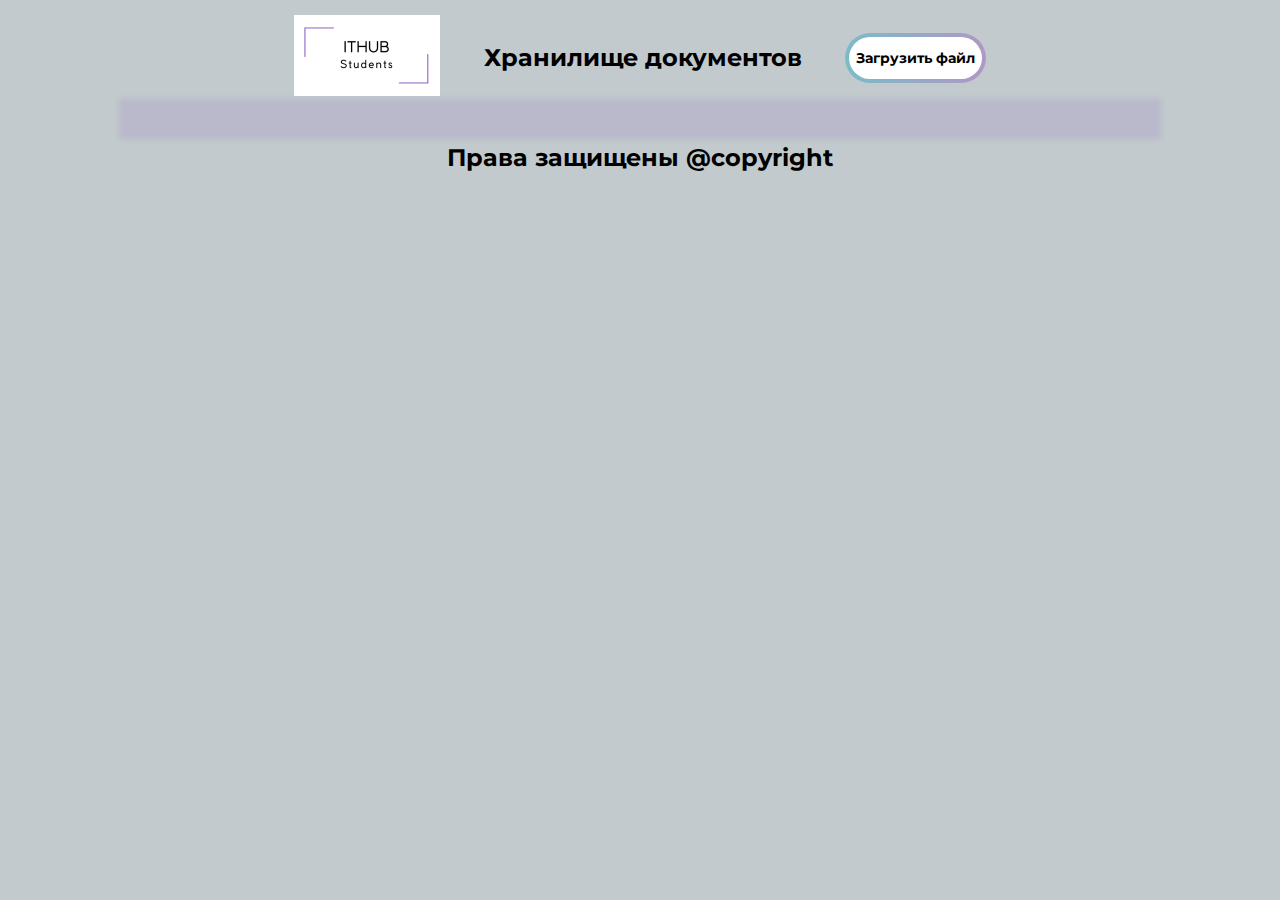
<file: index.html>
<!DOCTYPE html>
<html lang="ru">
<head>
    <meta charset="UTF-8">
    <title>Хранилище документов</title>
    <link rel="stylesheet" href="style.css">
    <link type="image/x-icon" href="img/logo.png" rel="shortcut icon">
    <meta name="viewport" content="width=device-width, initial-scale=1.0">
</head>
<body>
    <div class="header">
        <div class="logo">
            <a href="index.html">
                <img src="img/logo.png">
            </a>
        </div>
        <p class="description_header">
            Хранилище документов
        </p>
        <input name="file" type="file" name="file" id="input__file" class="input input__file" multiple>
        <label for="input__file" class="bn31 load-file">
            <span class="bn31span">Загрузить файл</span>
        </label>
    </div>

    <div class="content">
        <!-- <div class="file-type">
            <div class="file-type-name">Заключение РТ_002.csv</div>
            <div class="file-type-bn">
                <svg width="16" height="14" viewBox="0 0 16 14" fill="none" xmlns="http://www.w3.org/2000/svg">
                <path d="M8 14L0.20577 0.5L15.7942 0.500002L8 14Z"/>
                </svg>
            </div>
            <div class="white-block"></div>
        </div>
        <table>
            <tr class="sort">
                <td class="sort-cat sort-check-status">
                    <div class="status-check-true"></div>
                </td>
                <td class="sort-cat sort-filenames"><div class="sort-content">
                    <div class="text">Имя</div>
                    <div class="sort-bn">
                        <svg width="16" height="14" viewBox="0 0 16 14" fill="none" xmlns="http://www.w3.org/2000/svg">
                        <path d="M8 14L0.20577 0.5L15.7942 0.500002L8 14Z"/>
                        </svg>
                    </div>
                </div></td>
                <td class="sort-cat sort-author"><div class="sort-content">
                    <div class="text">Автор</div>
                    <div class="sort-bn">
                        <svg width="16" height="14" viewBox="0 0 16 14" fill="none" xmlns="http://www.w3.org/2000/svg">
                        <path d="M8 14L0.20577 0.5L15.7942 0.500002L8 14Z"/>
                        </svg>
                    </div>
                </div></td>
                <td class="sort-cat sort-editdate"><div class="sort-content">
                    <div class="text">Дата изменения</div>
                    <div class="sort-bn">
                        <svg width="16" height="14" viewBox="0 0 16 14" fill="none" xmlns="http://www.w3.org/2000/svg">
                        <path d="M8 14L0.20577 0.5L15.7942 0.500002L8 14Z"/>
                        </svg>
                    </div>
                </div></td>
                <td class="sort-cat"></td>
            </tr>
            <tr>
                <td>
                    <div class="status-check-true"></div>
                </td>
                <td>
                   <div class="name_file_1">
                       Какой-то файл
                   </div>
                </td>
                <td>
                    <div class="name_author_1">
                        Какой-то автор
                    </div>
                </td>
                <td>
                    <div class="data_1">
                        Какая-то дата изменения
                    </div>
                </td>
                <td>
                    <div class="input__wrapper">

                        <a class="bn31 open-file" href="#">
                            <span class="bn31span">Открыть документ</span>
                        </a>
                    </div>
                </td>
            </tr>
            <tr>
                <td>
                    <div class="status-check-false"></div>
                </td>
                <td>
                    <div class="name_file_2">
                        Какой-то файл
                    </div>
                </td>
                <td>
                    <div class="name_author_2">
                        Какой-то автор
                    </div>
                </td>
                <td>
                    <div class="data_2">
                        Какая-то дата изменения
                    </div>
                </td>
                <td>
                    <div class="input__wrapper">
                        <a class="bn31 open-file" href="#">
                            <span class="bn31span">Открыть документ</span>
                        </a>
                    </div>
                </td>
            </tr>
            <tr>
                <td>
                    <div class="status-check-true"></div>
                </td>
                <td>
                    <div class="name_file_3">
                        Какой-то файл
                    </div>
                </td>
                <td>
                    <div class="name_author_3">
                        Какой-то автор
                    </div>
                </td>
                <td>
                    <div class="data_3">
                        Какая-то дата изменения
                    </div>
                </td>
                <td>
                    <div class="input__wrapper">
                        <a class="bn31 open-file" href="#">
                            <span class="bn31span">Открыть документ</span>
                        </a>
                    </div>
                </td>
            </tr>
        </table> -->
    </div>

    <div class="footer">
        <p class="footer_p">
            Права защищены @copyright
        </p>
    </div>
<script src="cookies.js"></script>
<script src="ajax.js"></script>
<script src="script.js"></script>
</body>
</html>
</file>
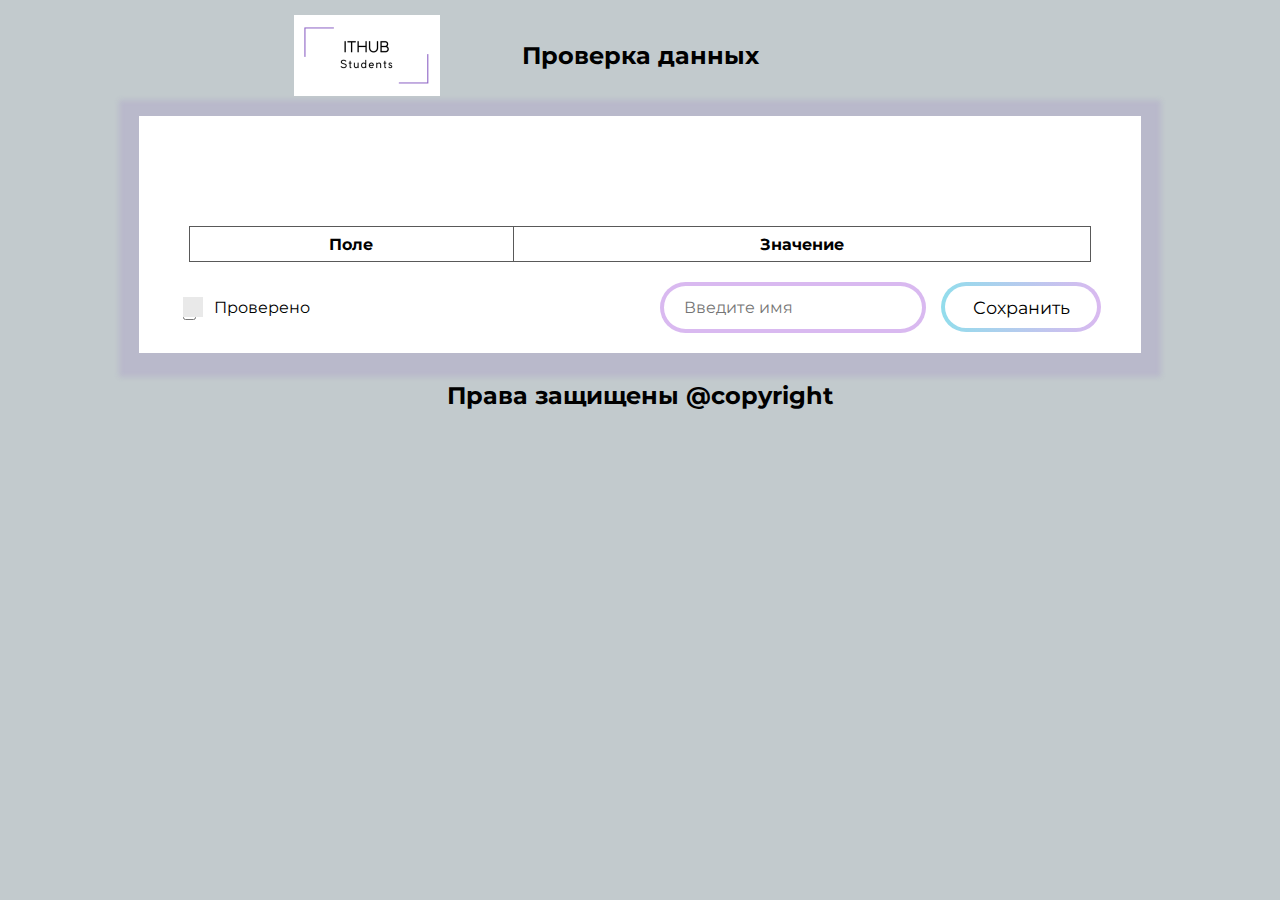
<file: edit_page/index.html>
<!DOCUPE html>
<html>
    <head>

        <link rel="stylesheet" href="style.css">
        <meta charset="UTF-8">
        <title>Проверка данных</title>
        <link type="image/x-icon" href="../img/logo.png" rel="shortcut icon">
        <meta name="viewport" content="width=device-width, initial-scale=1.0">
        
    </head>
    <body>
        <div class="header">
            <div class="logo">
                <a href="../index.html">
                    <img src="../img/logo.png">
                </a>
            </div>
            <p class="description_header">
                Проверка данных
            </p>
            <label></label>
        </div>
        
    <div class="content">
        <div class="iks">
            <div class="name">
            </div>
            <div class="type_name">
            </div>
            <!-- <a class="bn32" href="../edit_history_page/index.html">
                <span class="bn32span">Пред. версии</span>
            </a> -->
        </div>
        <div class="versions"></div>
        <center>
        <table class="iksweb">
            <tbody>
                <tr>
                    <td align="center" style="font-weight: bolder;">Поле</td>
                    <td align="center" style="font-weight: bolder;">Значение</td>
                </tr>
            </tbody>
        </table>
        </center>
        <div class="save_menu">
            <label>
                <input type="checkbox" id="check" name="check">
                <p>Проверено</p>
            </label>
            <div class="form">
                <label>
                    <input type="text" id="name" name="name" placeholder="Введите имя">
                </label>
                <a class="bn32 savebtn" href="#">
                    <span class="bn32span">Сохранить</span>
                </a>
            </div>
        </div>
    </div>
    <footer>
    <p class="footer_p">
        Права защищены @copyright
    </p>
    </footer>
    <script src="../cookies.js"></script>
    <script src="script.js"></script>
</body>
</html>
</file>
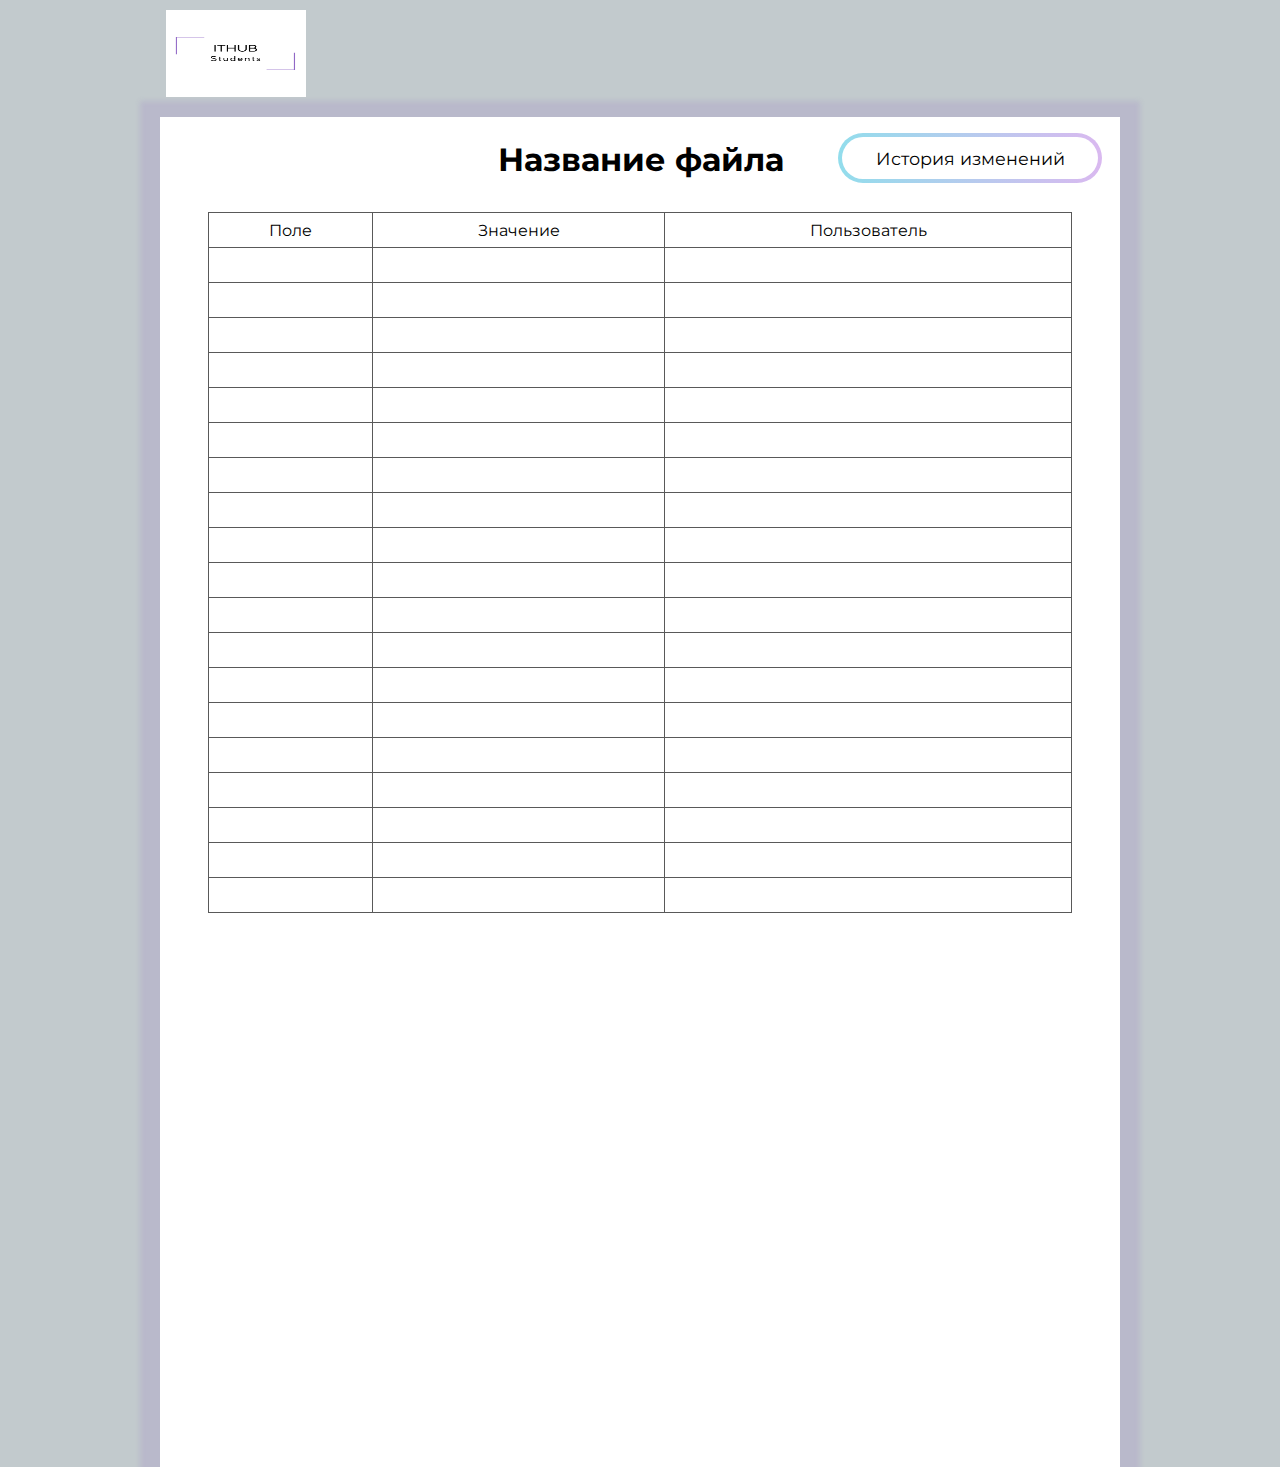
<file: page2/index.html>
<!DOCUPE html>
<html>
    <head>

        <link rel="stylesheet" href="style.css">
        <meta charset="UTF-8">
        <title>Page 2</title>
        
    </head>
    <body>
        <div class="header">
           <div class="logo">
            <img src="../img/9067C6.png" width="140px" height="87px">
           </div>
           </div>
        
<div class="content">
<table class="iks">
    <tbody>
        <tr>
<td>
    <center>
    <div class="name">
       <h1>Название файла</h1>
    </div>
</center>
</td>
<td>
<a class="bn32" href="#"><span class="bn32span">История изменений</span></a>
</td>
</tr>
</tbody>
</table>
<center>
    <table class="iksweb">
        <tbody>
            <tr>
               
                <td align="center">Поле</td>
                <td align="center">Значение</td>
                <td align="center">Пользователь</td>
            
            </tr>
            <tr>
                <td>
                    <div class="one">

                    </div>
                </td>
                <td>
                    <div class="two">

                    </div>
                </td>
                <td>
                    <div class="three">

                    </div>
                </td>
            </tr>
            <tr>
                <td>
                    <div class="one">
                        
                    </div>
                </td>
                <td>
                    <div class="two">
                        
                    </div>
                </td>
                <td>
                    <div class="three">
                        
                    </div>
                </td>
            </tr>
            <tr>
                <td>
                    <div class="one">
                        
                    </div>
                </td>
                <td>
                    <div class="two">
                        
                    </div>
                </td>
                <td>
                    <div class="three">
                        
                    </div>
                </td>
            </tr>
            <tr>
                <td>
                    <div class="one">
                        
                    </div>
                </td>
                <td>
                    <div class="two">
                        
                    </div>
                </td>
                <td>
                    <div class="three">
                        
                    </div>
                </td>
            </tr>
            <tr>
                <td>
                    <div class="one">
                        
                    </div>
                </td>
                <td>
                    <div class="two">
                        
                    </div>
                </td>
                <td>
                    <div class="three">
                        
                    </div>
                </td>
            </tr>
            <tr>
                <td>
                    <div class="one">
                        
                    </div>
                </td>
                <td>
                    <div class="two">
                        
                    </div>
                </td>
                <td>
                    <div class="three">
                        
                    </div>
                </td>
            </tr>
            <tr>
                <td></td>
                <td></td>
                <td></td>
            </tr>
            <tr>
                <td></td>
                <td></td>
                <td></td>
            </tr>
            <tr>
                <td></td>
                <td></td>
                <td></td>
            </tr>
            <tr>
                <td></td>
                <td></td>
                <td></td>
            </tr>
            <tr>
                <td></td>
                <td></td>
                <td></td>
            </tr>
            <tr>
                <td></td>
                <td></td>
                <td></td>
            </tr>
            <tr>
                <td></td>
                <td></td>
                <td></td>
            </tr>
            <tr>
                <td></td>
                <td></td>
                <td></td>
            </tr>
            <tr>
                <td></td>
                <td></td>
                <td></td>
            </tr>
            <tr>
                <td></td>
                <td></td>
                <td></td>
            </tr>
            <tr>
                <td></td>
                <td></td>
                <td></td>
            </tr>
            <tr>
                <td></td>
                <td></td>
                <td></td>
            </tr>
            <tr>
                <td></td>
                <td></td>
                <td></td>
            </tr>
        </tbody>
    </table>

</div>
</center>
</div>








        <footer>



        </footer>
    </body>
    </html>
</file>
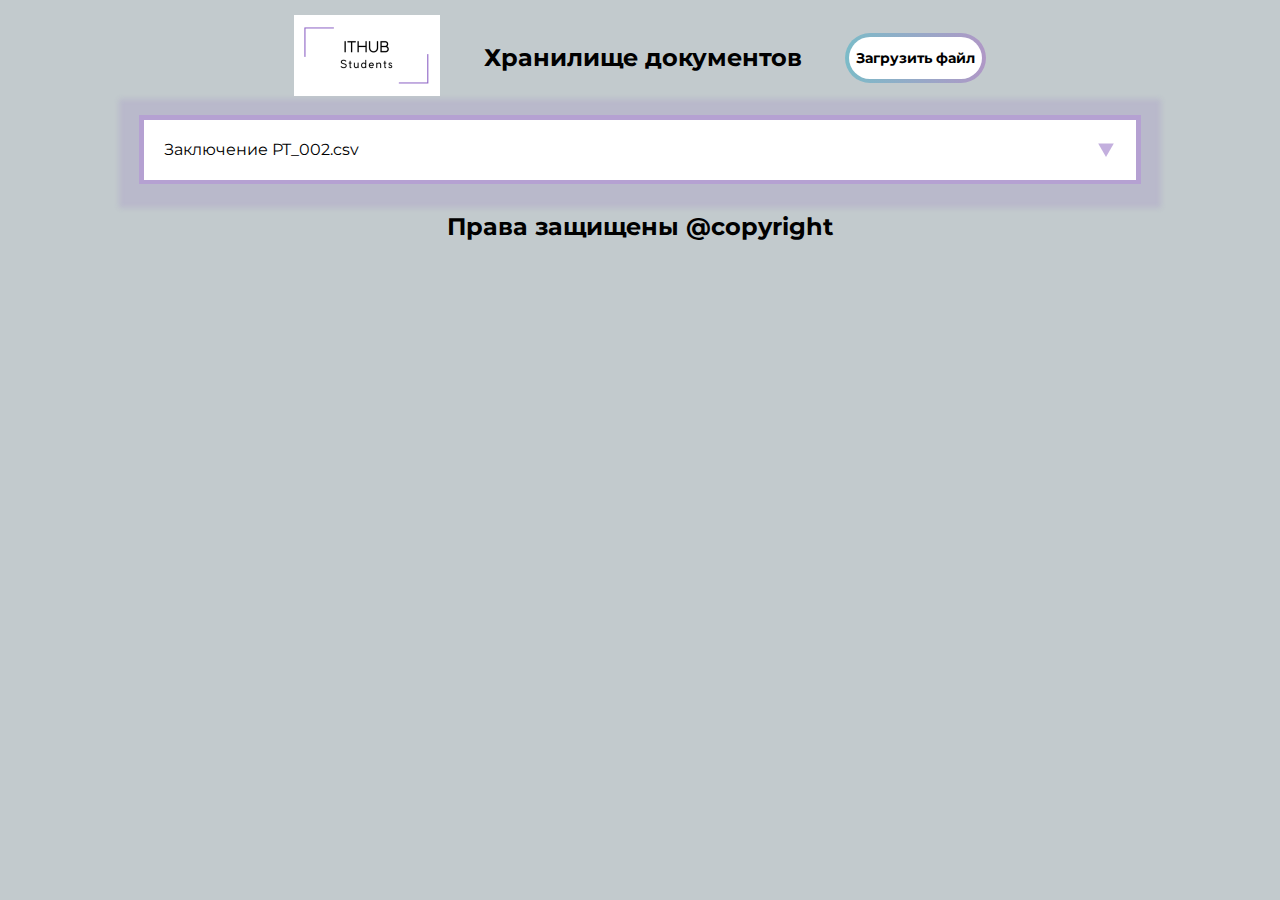
<file: document.html>
<!DOCTYPE html>
<html lang="ru">
<head>
    <meta charset="UTF-8">
    <title>Хранилище документов</title>
    <link rel="stylesheet" href="style.css">
    <link type="image/x-icon" href="img/logo.png" rel="shortcut icon">
    <meta name="viewport" content="width=device-width, initial-scale=1.0">
</head>
<body>
    <div class="header">
        <div class="logo">
            <a href="document.html">
                <img src="img/logo.png" alt="">
            </a>
        </div>
        <p class="description_header">
            Хранилище документов
        </p>
        <input name="file" type="file" name="file" id="input__file" class="input input__file" multiple>
        <label for="input__file" class="bn31 load-file">
            <span class="bn31span">Загрузить файл</span>
        </label>
    </div>

    <div class="content">
        <div class="file-type">
            <div class="file-type-name">Заключение РТ_002.csv</div>
            <div class="file-type-bn">
                <svg width="16" height="14" viewBox="0 0 16 14" fill="none" xmlns="http://www.w3.org/2000/svg">
                <path d="M8 14L0.20577 0.5L15.7942 0.500002L8 14Z"/>
                </svg>
            </div>
            <div class="white-block"></div>
        </div>
        <table>
            <tr class="sort">
                <td class="sort-cat sort-filenames"><div class="sort-content">
                    <div class="text">Имя</div>
                    <div class="sort-bn">
                        <svg width="16" height="14" viewBox="0 0 16 14" fill="none" xmlns="http://www.w3.org/2000/svg">
                        <path d="M8 14L0.20577 0.5L15.7942 0.500002L8 14Z"/>
                        </svg>
                    </div>
                </div></td>
                <td class="sort-cat sort-author"><div class="sort-content">
                    <div class="text">Автор</div>
                    <div class="sort-bn">
                        <svg width="16" height="14" viewBox="0 0 16 14" fill="none" xmlns="http://www.w3.org/2000/svg">
                        <path d="M8 14L0.20577 0.5L15.7942 0.500002L8 14Z"/>
                        </svg>
                    </div>
                </div></td>
                <td class="sort-cat sort-editdate"><div class="sort-content">
                    <div class="text">Дата изменения</div>
                    <div class="sort-bn">
                        <svg width="16" height="14" viewBox="0 0 16 14" fill="none" xmlns="http://www.w3.org/2000/svg">
                        <path d="M8 14L0.20577 0.5L15.7942 0.500002L8 14Z"/>
                        </svg>
                    </div>
                </div></td>
                <td class="sort-cat"></td>
            </tr>
            <tr>
                <td>
                   <div class="name_file_1">
                       Какой-то файл
                   </div>
                </td>
                <td>
                    <div class="name_author_1">
                        Какой-то автор
                    </div>
                </td>
                <td>
                    <div class="data_1">
                        Какая-то дата изменения
                    </div>
                </td>
                <td>
                    <div class="input__wrapper">

                        <a class="bn31 open-file" href="#">
                            <span class="bn31span">Открыть документ</span>
                        </a>
                    </div>
                </td>
            </tr>
            <tr>
                <td>
                    <div class="name_file_2">
                        Какой-то файл
                    </div>
                </td>
                <td>
                    <div class="name_author_2">
                        Какой-то автор
                    </div>
                </td>
                <td>
                    <div class="data_2">
                        Какая-то дата изменения
                    </div>
                </td>
                <td>
                    <div class="input__wrapper">
                        <a class="bn31 open-file" href="#">
                            <span class="bn31span">Открыть документ</span>
                        </a>
                    </div>
                </td>
            </tr>
            <tr>
                <td>
                    <div class="name_file_3">
                        Какой-то файл
                    </div>
                </td>
                <td>
                    <div class="name_author_3">
                        Какой-то автор
                    </div>
                </td>
                <td>
                    <div class="data_3">
                        Какая-то дата изменения
                    </div>
                </td>
                <td>
                    <div class="input__wrapper">
                        <a class="bn31 open-file" href="#">
                            <span class="bn31span">Открыть документ</span>
                        </a>
                    </div>
                </td>
            </tr>
        </table>
    </div>

    <div class="footer">
        <p class="footer_p">
            Права защищены @copyright
        </p>
    </div>
<script src="ajax.js"></script>
<script src="script.js"></script>
</body>
</html>
</file>
<file: style.css>
@font-face {
    font-family: "Montserrat-VariableFont_wght";
    src: url("Montserrat-VariableFont_wght.ttf");
}

body {
    margin: 0;
    font-family: "Montserrat-VariableFont_wght";
    background: #C2CACD;
    overflow-y: scroll;
}

.header {
    width: 692px;
    height: max-content;
    padding: 15px;
    display: flex;
    flex-direction: row;
    margin-bottom: 21px;
    
    /* (ниже мое) */
    justify-content: space-between;
    margin: 0 auto;
    gap: 30px;
}

.header img {
    width: 146px;
    height: 81px;
    /* margin-left: 294px; */
}

.content {
    width: 1002px;
    background: rgb(224, 212, 241);
    box-shadow: 0px 4px 5px 20px rgba(144, 103, 198, 0.17);
    height: max-content;
    margin: auto;
}

.footer {

}
/*Классы кнопки в header*/
.description_header {
    font-weight: 700;
    font-size: 24px;
    display: flex;
    align-items: center;
    /* margin: 0 0 0 42px; */

    /* (ниже мое) */
    margin: 0 0;
    text-align: center;
    height: auto;
    cursor: default;
}

.bn31 {
    /* border-radius: 9px; */
    /* color: white; */
    /* font-size: 1.4em; */
    padding: 4px;
    text-decoration: none;
    /* width: 246px; */
    /* margin-left: 52px; */

    /* (ниже мое) */
    width: 141px;
    font-size: 14px;
    /* height: 40px; */
    margin: auto 0;
    color: black;
    background-image: linear-gradient(to right, #92ddec 0%, #c28de69d 100%); 
    /* border-radius: 12px; */
    transition: 0.5s ease;
    border-radius: 40px; 
    box-sizing: border-box; 
    display: block; 
    height: 50px; 
    /* font-size: 1.4em;  */
    /* padding: 4px;  */
    position: relative; 
    text-decoration: none; 
    /* width: 7em;  */
}

.load-file {
    cursor: pointer;
    background-image: linear-gradient(to right, #7bbbc8 0%, #a478c29d 100%); 
}

.bn31:hover {
    color: #fff;
    /* background: linear-gradient(5deg, #9067C6, #9067C6, #000000, #000000); */

    /* (ниже мое) */
    background-image: linear-gradient(to right, #92ddec 0%, #c28de69d 100%); 
}

.load-file:hover {
    background-image: linear-gradient(to right, #7bbbc8 0%, #a478c29d 100%); 
}

.bn31 .bn31span {
    align-items: center;
    /* background: #0e0e10; */
    border-radius: 9px;
    display: flex;
    justify-content: center;
    height: 100%;
    /* transition: background 0.5s ease; */
    width: 100%;
    
    /* (ниже мое) */
    background: white;
    transition: 0.1s ease;
    font-weight: bold;
    align-items: center; 
    /* background: #0e0e10;  */
    border-radius: 40px; 
    display: flex; 
    justify-content: center; 
    height: 100%; 
    transition: background 0.5s ease; 
    width: 100%; 
}

.bn31:hover .bn31span {
    background: transparent;
}
/*Стили закончились*/

.file-type {
    display: flex;
    flex-direction: row;
    justify-content: space-between;
    padding: 20px;
    border: 5px solid rgb(181, 161, 210);;
    cursor: pointer;
    transition: 0.5s ease;
    background-image: linear-gradient(to right, #92ddec 0%, #c28de69d 100%); 
    box-sizing: border-box; 
}

.file-type-name {
    z-index: 1;
}

.file-type-bn {
    z-index: 1;
}

.white-block {
    position: absolute;
    margin: -20.5px;
    background-color: white;
    height: 60px;
    width: 992.5px;
    transition: 0.5s ease;
    z-index: 0;
}

.file-type:hover {
    color: white;
}

.file-type:hover .white-block {
    background: transparent;
}

.file-type .file-type-bn {
    height: max-content;
    cursor: pointer;
    transition: 0.1s ease;
}

.file-type .file-type-bn svg {
    padding-top: 2px;
    margin-bottom: -2px;
    padding-right: 2px;
    margin-left: -2px;
}

.file-type .file-type-bn svg path {
    fill: rgb(195, 175, 222);
    transition: 0.5s ease;
}

.file-type:hover .file-type-bn svg path {
    fill: rgb(155, 138, 178);
}

.file-type .rotated {
    transform: rotate(3.142rad);
    margin-right: 2px;
}

/*Таблица началась*/
table {
    margin: auto;
    font-family: arial, sans-serif;
    border-collapse: collapse;
    width: 95%;
}

table tr {
    background-color: white;
    border-bottom: 3px solid rgb(195, 175, 222);
    border-left: 3px solid rgb(195, 175, 222);
    border-right: 3px solid rgb(195, 175, 222);
}

table tr .sort-cat {
    cursor: default;
    padding: 4px;
    border: 3px solid rgb(195, 175, 222);
}

table tr .sort-check-status {
    width: 20px;
}

table tr .sort-filenames {
    width: 350px;
}

table tr .sort-author {
    width: 200px;
}

table tr .sort-editdate {
    width: 155px;
}

table tr td .sort-content {
    display: flex;
    flex-direction: row;
    justify-content: space-between;
}

table tr td .sort-content .sort-bn {
    height: max-content;
    cursor: pointer;
}

table tr td .sort-content .sort-bn svg {
    padding-top: 2px;
    margin-bottom: -2px;
    padding-right: 2px;
    margin-left: -2px;
}

table tr td .sort-content .sort-bn svg path {
    fill: rgb(195, 175, 222);
    transition: 0.1s ease;
}

table tr td .sort-content .sort-bn:hover svg path {
    fill: rgb(155, 138, 178);
}

.open-file {
    margin: auto;
    width: 161px;
    font-family: "Montserrat-VariableFont_wght";
    background-image: linear-gradient(to right, #92ddec 0%, #c28de69d 100%); 
}

td, th {
    text-align: left;
    padding: 8px;
}



/*tr:nth-child(even) {*/
/*    background-color: #dddddd;*/
/*}*/

table {
    display: none;
}

.visible {
    display: table;
}

/*Таблица закончилась*/

/*Кнопки для таблицы*/

.status-check-true {
    position: relative; 
    margin-top: -10px;
}

.status-check-true:before{
    content: "";
    display: block;
    position: absolute;
    width: 20px;
    height: 20px;
    top: 0;
    left: 0;
    background-image: linear-gradient(to right, #92ddec 0%, #c28de69d 100%);
}

.status-check-true:after {
    content: "";
    display: block;
    width: 5px;
    height: 10px;
    border: solid white;
    border-width: 0 2px 2px 0;
    -webkit-transform: rotate(45deg);
    -ms-transform: rotate(45deg);
    transform: rotate(45deg);
    position: absolute;
    top: 2px;
    left: 6px;
}

.sort-cat .input__wrapper {
    width: 100%;
    position: relative;
    margin: 15px 0;
    text-align: center;
}

.input__file {
    height: 50px;
    opacity: 0;
    visibility: hidden;
    position: absolute;
    width: 160px;
}

.input__file-icon-wrapper {
    height: 60px;
    width: 60px;
    margin-right: 15px;
    display: -webkit-box;
    display: -ms-flexbox;
    display: flex;
    -webkit-box-align: center;
    -ms-flex-align: center;
    align-items: center;
    -webkit-box-pack: center;
    -ms-flex-pack: center;
    justify-content: center;
    border-right: 1px solid #fff;
}

.input__file-button-text {
    line-height: 1;
    margin-top: 1px;
}

.input__file-button {
    width: 100%;
    max-width: 290px;
    height: 60px;
    background: #adf2e4;
    color: #fff;
    font-size: 1.125rem;
    font-weight: 700;
    display: -webkit-box;
    display: -ms-flexbox;
    display: flex;
    -webkit-box-align: center;
    -ms-flex-align: center;
    align-items: center;
    -webkit-box-pack: start;
    -ms-flex-pack: start;
    justify-content: flex-start;
    border-radius: 3px;
    cursor: pointer;
    margin: 0 auto;
}
/*Стили закончились*/

/*footer*/

.footer_p {
    font-weight: 700;
    font-size: 24px;
    line-height: 37px;
    text-align: center;
}

.dropdown {
    position: relative;
    display: inline-block;
    margin: auto 10px;
}

.dropdown-content {
    display: none;
    position: absolute;
    background-color: #f9f9f9;
    min-width: 160px;
    box-shadow: 0 8px 16px 0 rgba(0,0,0,0.2);
    padding: 12px 16px;
    z-index: 1;
}

.dropdown:hover .dropdown-content {
    display: block;
}
</file>
<file: edit_page/style.css>
@font-face {
    font-family: "Montserrat-VariableFont_wght";
    src: url("Montserrat-VariableFont_wght.ttf");
}
body{
    margin: 0;
    padding: 0;
    background-color: #C2CACD;
    font-family: "Montserrat-VariableFont_wght";
    height: 100%;
    width: 100%;
    overflow-y: scroll;
}
.header {
    margin: auto;
    padding: 0;
    width: 692px;
    height: max-content;
    padding: 15px;
    display: flex;
    flex-direction: row;
    margin-bottom: 21px;
    justify-content: space-between;
    margin: 0 auto;
    gap: 30px;

}
.content{
    display: block;
    margin: auto;
    width: 1002px;
    height: max-content;
    background-color: white;
    box-shadow: 0px 4px 5px 20px rgba(144, 103, 198, 0.17);
}
.logo {
    margin-right: 0px;
}
.logo img {
    width: 146px;
    height: 81px;
}
.description_header {
    font-weight: 700;
    font-size: 24px;
    display: flex;
    align-items: center;
    margin: 0 0;
    text-align: center;
    height: auto;
    cursor: default;
}
.header label {
    width: 146px;
}
.name {	
    margin: auto 0;
}
h1 {
    margin: 0;
}
.versions {
    padding: 0 40px 50px 40px;
    display: grid;
    gap: 10px;
    grid-template-columns: repeat(7, 1fr);
}
.verBtn {
    height: 20px;
    width: max-content;
    border-radius: 40px;
    background-color: rgba(144, 103, 198, 0.17);
}
.verBtn:hover {
    background-color: rgba(144, 103, 198, 0.3);;
}
.verBtnContent {
    padding: 0 10px;
    position: relative;
    text-decoration: none;
}
table.iksweb{
	width: 90%;
	border-collapse:collapse;
	border-spacing:0;
	height: auto;
}
table .firstcol {
    width: 30%;
}
table .one {
    text-align: center;
}
table input {
    width: 100%;
    height: 100%;
    font-size: 16px;
    font-family: "Montserrat-VariableFont_wght";
    outline: 0;
    border: none;
}
table.iksweb,table.iksweb td, table.iksweb th {
	border: 1px solid #595959;
}
table.iksweb td,table.iksweb th {
	padding: 3px;
	height: 35px;
}
table.iksweb th {
	background: #347c99; 
	color: #fff; 
	font-weight: normal;
}
.bn32 {
    background-image: linear-gradient(to right, #92ddec 0%, #c28de69d 100%);
    border-radius: 40px;
    box-sizing: border-box;
    color: #000000;
    display: block;
    height: 50px;
    font-size: 1.1em;
    padding: 4px;
    position: relative;
    text-decoration: none;
    width: 190px;
    z-index: 2;
}
.save_menu {
    display: flex;
    justify-content: space-between;
    padding: 20px 40px;
}
.save_menu label {
    display: flex;
    gap: 15px;
    cursor: pointer;
}
.save_menu .form {
    display: flex;
    gap: 15px;
}
.save_menu input[type=text] {
    height: 100%;
    padding-left: 20px;
    padding-right: 20px;
    font-size: 16px;
    font-family: "Montserrat-VariableFont_wght";
    border-radius: 40px;
    border: 4px solid #c28de69d;
}
.save_menu input[type=text]:focus {
    border: 4px solid #92ddec;
    transition: 0.5s ease;
    outline: 0;
}
.save_menu input[type=text]::placeholder {
    font-size: 16px;
    font-family: "Montserrat-VariableFont_wght";
}
.save_menu input[type=checkbox] {
    margin-top: 15px;
    position: relative; 
}
.save_menu input[type=checkbox]:before {
    content: "";
    display: block;
    position: absolute;
    width: 20px;
    height: 20px;
    top: 0;
    left: 0;
    background-color:#e9e9e9;
}
.save_menu input[type=checkbox]:checked:before{
    content: "";
    display: block;
    position: absolute;
    width: 20px;
    height: 20px;
    top: 0;
    left: 0;
    background-image: linear-gradient(to right, #92ddec 0%, #c28de69d 100%);
}
.save_menu input[type=checkbox]:checked:after {
    content: "";
    display: block;
    width: 5px;
    height: 10px;
    border: solid white;
    border-width: 0 2px 2px 0;
    -webkit-transform: rotate(45deg);
    -ms-transform: rotate(45deg);
    transform: rotate(45deg);
    position: absolute;
    top: 2px;
    left: 6px;
}
.savebtn {
    width: 160px;
}

.bn32:hover {
    color: #fff;
}

.bn32 .bn32span {
    align-items: center;
    background: #ffffff;
    border-radius: 40px;
    display: flex;
    justify-content: center;
    height: 100%;
    transition: 0.5s ease;
    width: 100%;
}

.bn32:hover .bn32span {
    background: transparent;
}
.iks {
    margin-top: 5px;
    padding: 20px 40px;
    display: flex;
    flex-direction: row;
    justify-content: space-between;   
    margin-bottom: 20px;
}
.iks .type_name {
    font-size: 16px;
}

.iks label {
    width: 190px;
}

.footer_p {
    font-weight: 700;
    font-size: 24px;
    line-height: 37px;
    text-align: center;
}
</file>
<file: page2/style.css>
@font-face {
    font-family: "Montserrat-VariableFont_wght";
    src: url("Montserrat-VariableFont_wght.ttf");
}
body{
    margin: 0;
    padding: 0;
    background-color: #C2CACD;
    font-family: "Montserrat-VariableFont_wght";
    height: 100%;
    width: 100%;
}
.header {
    margin: auto;
    padding: 0;

}
.content{
    display: block;
    margin: auto;
    width: 75%;
height: 150%;
    background-color: white;
    box-shadow: 0px 4px 5px 20px rgba(144, 103, 198, 0.17);
}
.logo {
    margin-top: 10px;
    margin-bottom: 10px;
    margin-left: 13%;
    margin-right: 0px;
}
.name {
    margin: 0px;
padding-top: 20px ;
padding-left: 290px;
padding-right: 50px;
}
h1 {
    margin-bottom: 10px;
    margin-top: 0px;
    margin-left: 0px;
    margin-right: 0px;
}
table.iksweb{
	width: 90%;
	border-collapse:collapse;
	border-spacing:0;
	height: auto;
}
table.iksweb,table.iksweb td, table.iksweb th {
	border: 1px solid #595959;
}
table.iksweb td,table.iksweb th {
	padding: 3px;
	width: 30px;
	height: 35px;
}
table.iksweb th {
	background: #347c99; 
	color: #fff; 
	font-weight: normal;
}





  .bn32 {
    background-image: linear-gradient(to right, #92ddec 0%, #c28de69d 100%);
    border-radius: 40px;
    box-sizing: border-box;
    color: #000000;
    display: block;
    height: 50px;
    font-size: 1.1em;
    padding: 4px;
    margin-top: 7px;
    position: relative;
    text-decoration: none;
    width: 15em;
    z-index: 2;
  }
  
  .bn32:hover {
    color: #fff;
  }
  
  .bn32 .bn32span {
    align-items: center;
    background: #ffffff;
    border-radius: 40px;
    display: flex;
    justify-content: center;
    height: 100%;
    transition: background 0.5s ease;
    width: 100%;
  }
  
  .bn32:hover .bn32span {
    background: transparent;
  }
.iks {
    margin-top: 20px;
    margin-bottom: 20px;
    margin-left: 45px;
    margin-right: 0px;
}
</file>
